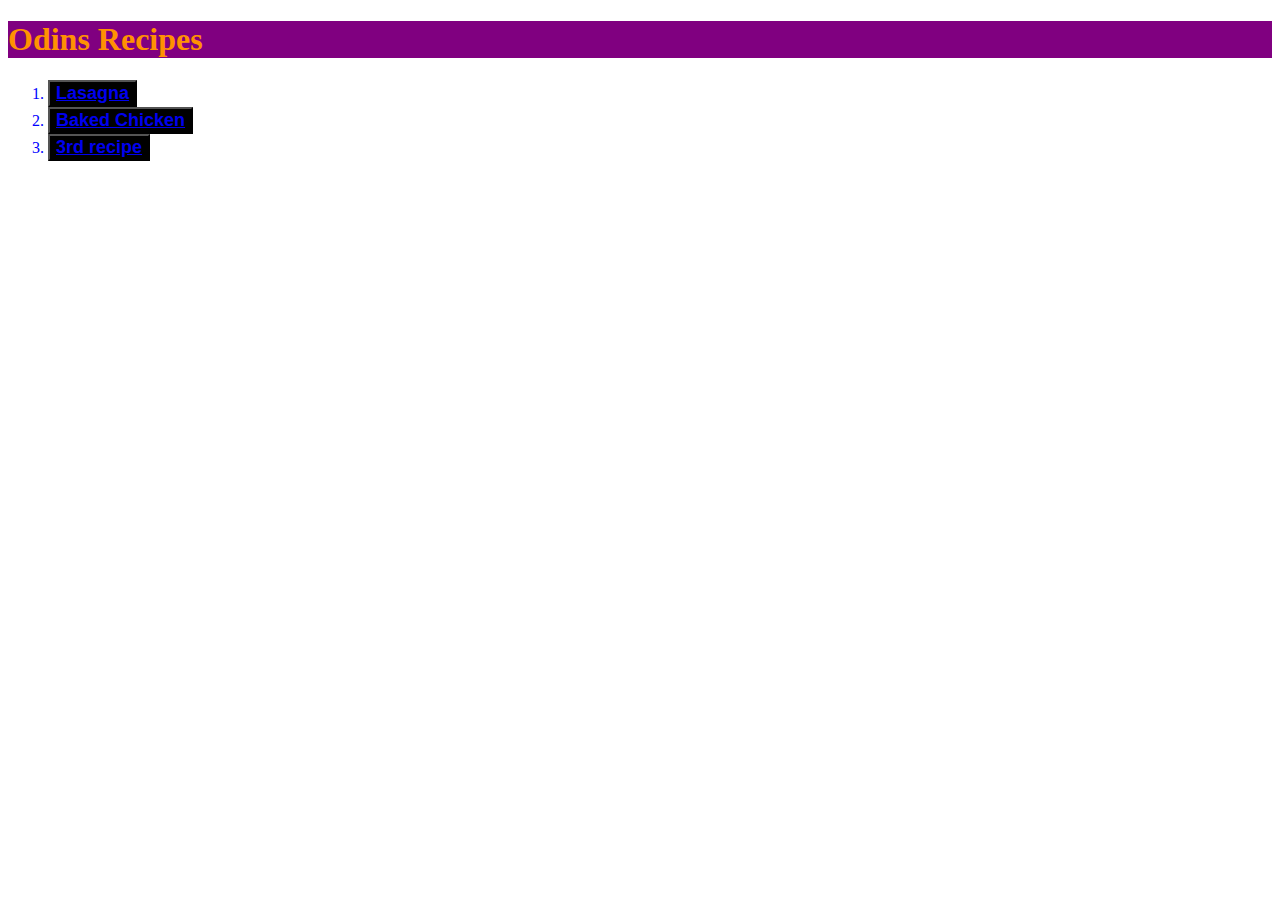
<file: index.html>
<!DOCTYPE html>
<html lang="en">
    <head>
        <meta charset="UTF-8">
        <title>Odins Recipes</title>
        <link rel="stylesheet" href="css/style.css"/>
    </head>  
    <body>
      <h1> Odins Recipes </h1>
      <ol>
        <li><button class="b1"><a href="lasagna.html">Lasagna</a></li></button>
        <li><button class="b1"><a href="baked_chicken.html">Baked Chicken</a></button></li> 
        <li><button class="b1"><a href="3rd_recipes.html">3rd recipe</a></button></li>
      </ol>
    </body>  

</html>
</file>
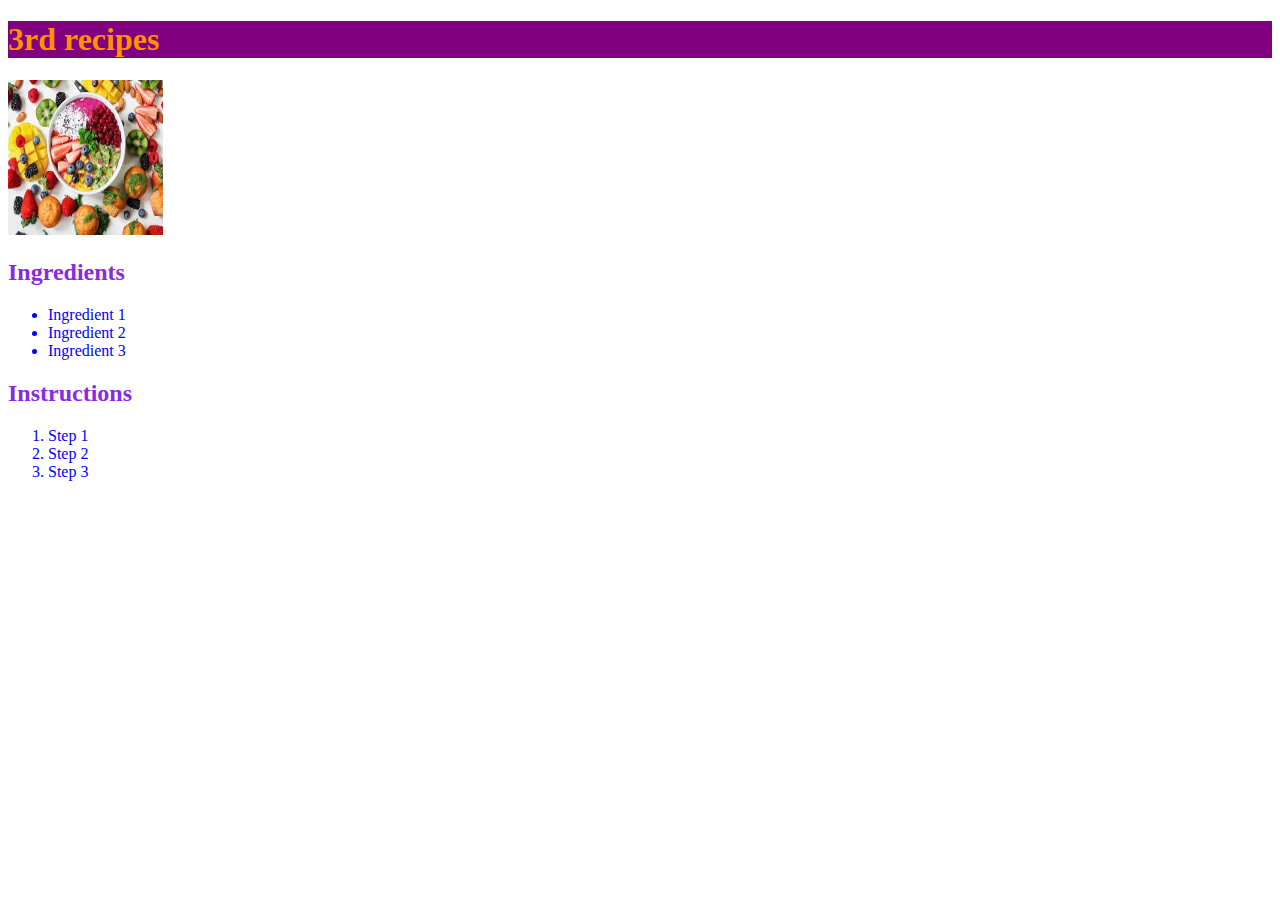
<file: 3rd_recipes.html>
<!DOCTYPE html>
<html lang="en">
  <head>
    <meta charset="UTF-8" />
    <title>Odins 3rd Recipe</title>
    <link rel="stylesheet" href="css/style.css" />
  </head>
  <body>
    <h1>3rd recipes</h1>
    <img
      src=" images/food.jpeg"
      alt="picture of food"
      height="155"
      width="155" />
    <h2>Ingredients</h2>
    <ul>
      <li>Ingredient 1</li>
      <li>Ingredient 2</li>
      <li>Ingredient 3</li>
    </ul>
    <h2>Instructions</h2>
    <ol>
      <li>Step 1</li>
      <li>Step 2</li>
      <li>Step 3</li>
    </ol>
  </body>
</html>
</file>
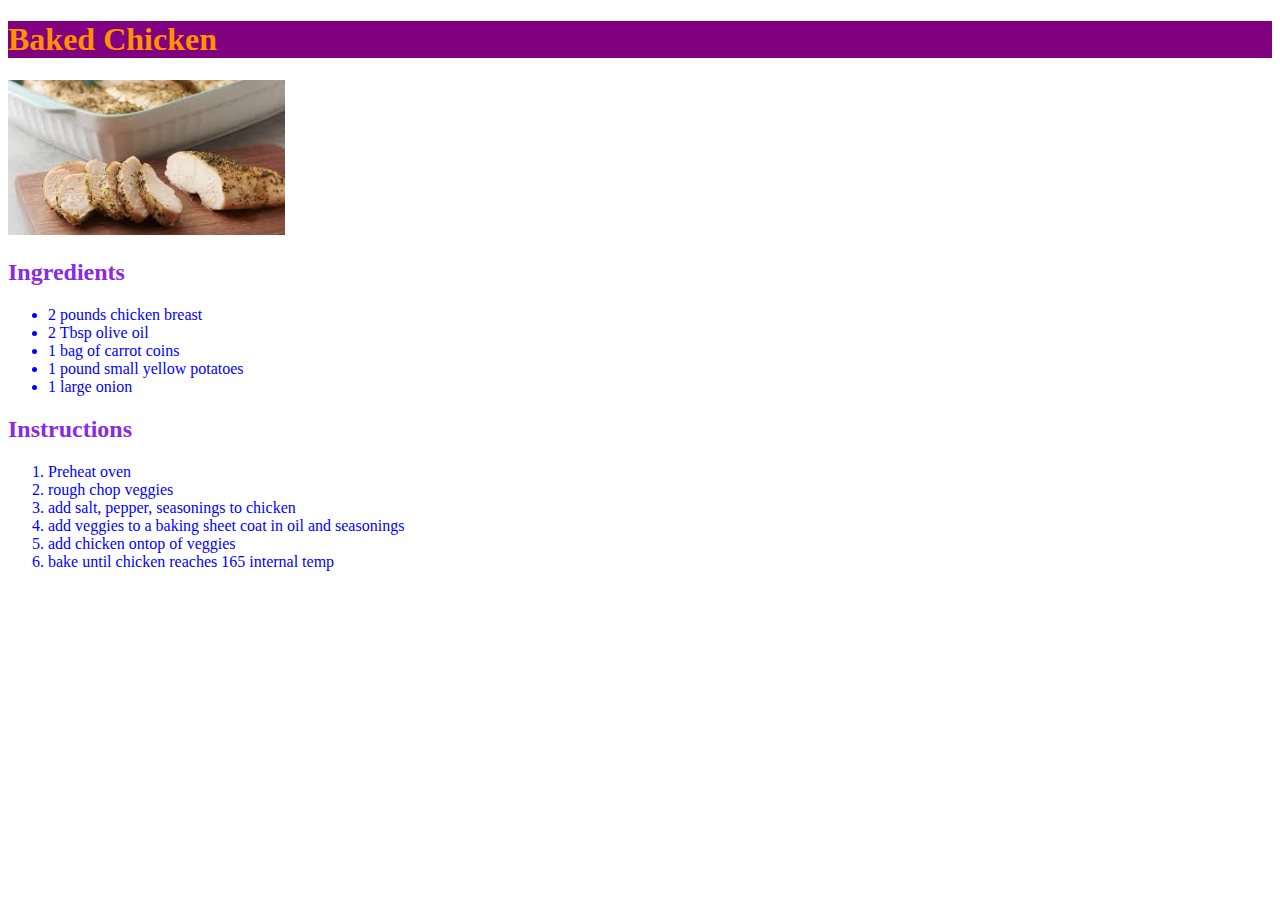
<file: baked_chicken.html>
<!DOCTYPE html>
<html lang="en">
  <head>
    <meta charset="UTF-8" />
    <title>Odins Baked Chicken</title>
    <link rel="stylesheet" href="css/style.css" />
  </head>

  <body>
    <h1>Baked Chicken</h1>
    <img
      src=" images/baked-chicken.jpeg"
      alt="picture of baked chicken"
      height="155"
      widthe="155" />
    <h2>Ingredients</h2>
    <ul>
      <li>2 pounds chicken breast</li>
      <li>2 Tbsp olive oil</li>
      <li>1 bag of carrot coins</li>
      <li>1 pound small yellow potatoes</li>
      <li>1 large onion</li>
    </ul>
    <h2>Instructions</h2>
    <ol>
      <li>Preheat oven</li>
      <li>rough chop veggies</li>
      <li>add salt, pepper, seasonings to chicken</li>
      <li>add veggies to a baking sheet coat in oil and seasonings</li>
      <li>add chicken ontop of veggies</li>
      <li>bake until chicken reaches 165 internal temp</li>
    </ol>
  </body>
</html>
</file>
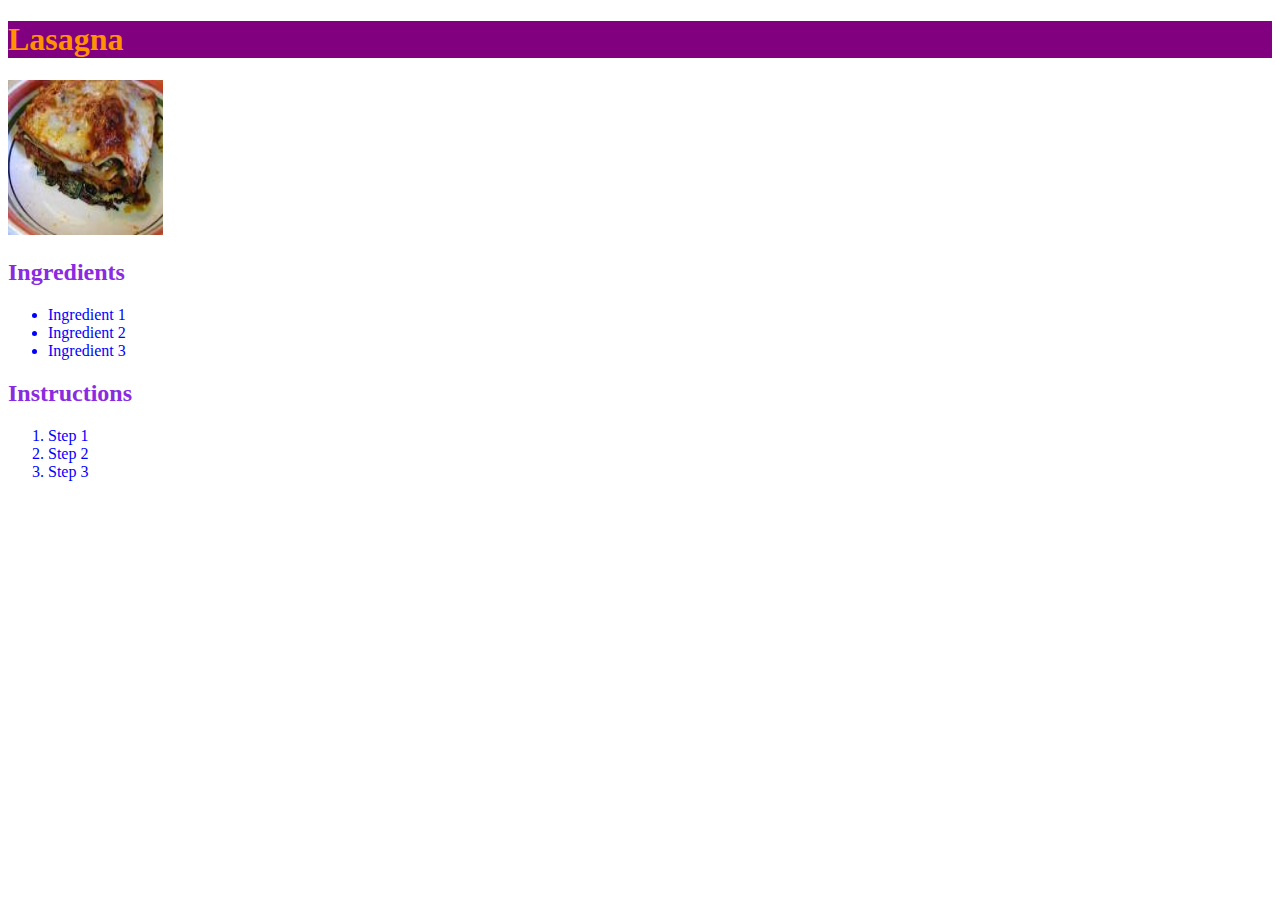
<file: lasagna.html>
<!DOCTYPE html>
<html lang="en">
  <head>
    <meta charset="UTF-8" />
    <title>Odins_Recipes</title>
    <link rel="stylesheet" href="css/style.css" />
  </head>
  <body>
    <h1>Lasagna</h1>
    <img
      src=" images/lasagna.jpeg"
      alt="picture of a lasagna slice"
      height="155"
      width="155" />
    <h2>Ingredients</h2>
    <ul>
      <li>Ingredient 1</li>
      <li>Ingredient 2</li>
      <li>Ingredient 3</li>
    </ul>
    <h2>Instructions</h2>
    <ol>
      <li>Step 1</li>
      <li>Step 2</li>
      <li>Step 3</li>
    </ol>
  </body>
</html>
</file>
<file: css/style.css>
h1 {
  color: rgb(255, 145, 2);
  background-color: purple;
  font-size: xx-large;
  font-weight: 900;
}
h2 {color: blueviolet;
font-size:x-large;
font-weight: 800:
}
.b1 {
  background-color: Black;
  font-size: large;
  font-weight: 600;
}
li {
  color:blue;
  font-size: medium;
  font-weight: 400;
}
</file>
